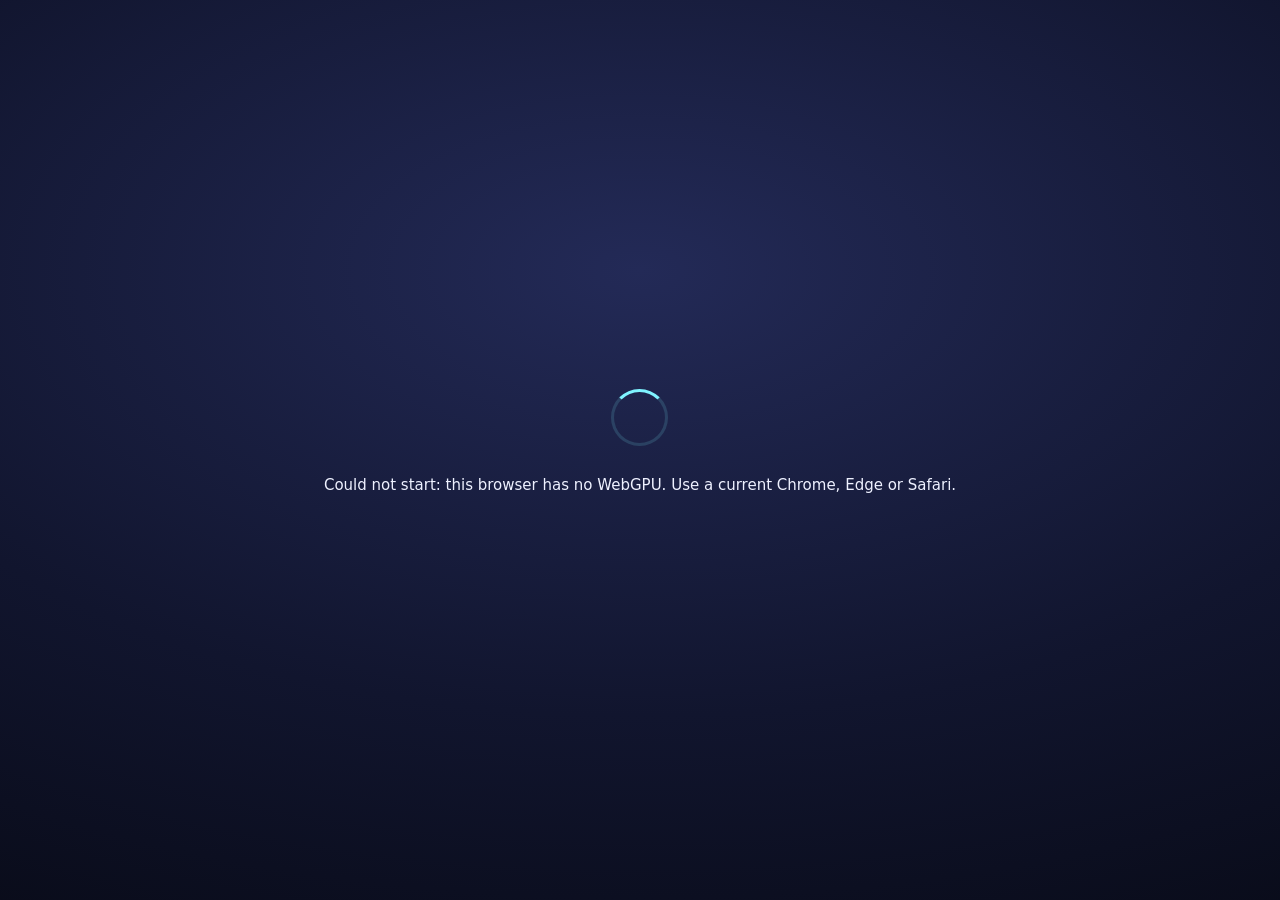
<file: web/index.html>
<!doctype html>
<html lang="en">
<head>
<meta charset="utf-8">
<meta name="viewport" content="width=device-width,initial-scale=1,viewport-fit=cover">
<title>Amni-Companion</title>
<meta name="description" content="A 3D AI companion for your browser: bring your own model and AI key, talk to it, and see it in AR with body tracking. Everything runs on your device.">
<meta name="theme-color" content="#0b0f1f">
<link rel="manifest" href="manifest.webmanifest">
<link rel="icon" href="icons/icon-192.png">
<link rel="apple-touch-icon" href="icons/icon-180.png">
<link rel="stylesheet" href="css/app.css">
<script type="importmap">{"imports":{"three":"./vendor/three/three.module.js"}}</script>
</head>
<body>
<video id="cam" playsinline muted></video>
<canvas id="stage"></canvas>
<div id="hud">
<header class="bar">
<div class="brand"><svg viewBox="0 0 32 32" aria-hidden="true"><defs><linearGradient id="lg" x1="0" y1="0" x2="1" y2="1"><stop offset="0" stop-color="#7ff3ff"/><stop offset="1" stop-color="#a98bff"/></linearGradient></defs><ellipse cx="16" cy="26" rx="11" ry="3.5" fill="none" stroke="url(#lg)" stroke-width="2"/><circle cx="16" cy="9" r="4" fill="url(#lg)"/><path d="M10 23c0-6 2.5-9 6-9s6 3 6 9" fill="url(#lg)"/></svg><b>Amni-Companion</b><span id="who"></span></div>
<nav>
<button id="camBtn" title="Camera AR: see your companion over your camera, with body tracking" aria-label="Camera AR"><svg viewBox="0 0 24 24"><path d="M4 8h3l2-3h6l2 3h3v11H4z"/><circle cx="12" cy="13" r="3.5"/></svg></button>
<button id="arBtn" hidden title="Place in your room (WebXR AR)" aria-label="Place in your room"><svg viewBox="0 0 24 24"><path d="M12 3 4 7.5v9L12 21l8-4.5v-9z"/><path d="M4 7.5 12 12l8-4.5M12 12v9"/></svg></button>
<button data-panel="models" title="Models" aria-label="Models"><svg viewBox="0 0 24 24"><circle cx="12" cy="6" r="3"/><path d="M6 21c0-6 2.5-10 6-10s6 4 6 10"/></svg></button>
<button data-panel="brain" title="AI brain" aria-label="AI brain"><svg viewBox="0 0 24 24"><path d="M9 4a3 3 0 0 0-3 3 3 3 0 0 0-2 5 3 3 0 0 0 2 5 3 3 0 0 0 3 3h1V4zM15 4a3 3 0 0 1 3 3 3 3 0 0 1 2 5 3 3 0 0 1-2 5 3 3 0 0 1-3 3h-1V4z"/></svg></button>
<button data-panel="settings" title="Settings" aria-label="Settings"><svg viewBox="0 0 24 24"><circle cx="12" cy="12" r="3"/><path d="M12 2v3M12 19v3M2 12h3M19 12h3M4.9 4.9l2.1 2.1M17 17l2.1 2.1M4.9 19.1 7 17M17 7l2.1-2.1"/></svg></button>
</nav>
</header>
<div id="bubble" class="bubble" hidden></div>
<div id="status" class="status" hidden></div>
<div id="toast" class="toast" hidden></div>
<div id="log" class="log" hidden></div>
<div id="chips" class="chips"><button data-act="emote:wave">Wave</button><button data-act="anim:dance">Dance</button><button data-act="sit">Sit</button><button data-act="anim:jump">Jump</button><button data-act="walk:user">Come here</button><button data-act="walk:roam">Explore</button><button data-say="Tell me a joke">Joke</button><button id="mirrorChip" data-act="mirror" hidden>Mirror me</button></div>
<form id="chat" autocomplete="off"><button id="logBtn" type="button" title="Conversation" aria-label="Conversation"><svg viewBox="0 0 24 24"><path d="M4 5h16v11H9l-5 4z"/></svg></button><input id="say" placeholder="Say something…" enterkeyhint="send" aria-label="Message"><button id="mic" type="button" title="Talk" aria-label="Talk"><svg viewBox="0 0 24 24"><rect x="9" y="3" width="6" height="11" rx="3"/><path d="M5 11a7 7 0 0 0 14 0M12 18v3"/></svg></button><button id="send" type="submit" title="Send" aria-label="Send"><svg viewBox="0 0 24 24"><path d="M4 12 20 4l-6 16-3-7z"/></svg></button></form>
<section class="panel" id="p-models" hidden>
<header><h2>Models</h2><button class="x" aria-label="Close">×</button></header>
<div class="cards" id="stock"></div>
<h3>Your models</h3>
<p class="hint">Use any rigged humanoid <b>.glb</b> or <b>.vrm</b> (Mixamo, VRoid, Ready Player Me, Unreal, Blender Rigify, Amni-CAD…). Files stay in this browser.</p>
<div id="mine" class="list"></div>
<label class="btn primary file"><input id="file" type="file" accept=".glb,.vrm,model/gltf-binary" hidden>Add a model</label>
<p id="rig" class="hint"></p>
<label class="row">Size <input id="scale" type="range" min="0.2" max="1.7" step="0.01"></label>
<div id="look" hidden><h3>Look</h3>
<p class="hint">Tune this model's face and clothes. Eyes and nose are found automatically, so this works on your own models too.</p>
<label class="row">Hairstyle <select id="lk-do"><option value="">Model's own</option></select></label>
<label class="row">Hair color <select id="lk-shade"><option value="">Model's own</option></select></label>
<label class="row">Eyeliner <input id="lk-liner" type="range" min="0" max="1" step="0.05"></label>
<label class="row">Liner thickness <input id="lk-thick" type="range" min="0.3" max="2" step="0.05"></label>
<label class="row">Liner wing <input id="lk-wing" type="range" min="0" max="2" step="0.05"></label>
<label class="row">Smooth eyelids <input id="lk-lids" type="range" min="0" max="1" step="0.05"></label>
<label class="row">Clean lid shading <input id="lk-clean" type="range" min="0" max="1" step="0.05"></label>
<label class="row">Smooth nose <input id="lk-nose" type="range" min="0" max="1" step="0.05"></label>
<label class="row col">Parts <textarea id="lk-text" rows="4" spellcheck="false" placeholder="hide choker&#10;tint shirt 0.7 0.8 1&#10;smooth skirt 20"></textarea></label>
<p class="hint">One change per line: <code>hide part</code>, <code>tint part r g b</code> (1 keeps the color), <code>smooth part passes</code> (rounds jagged clothing edges). Parts in this model: <span id="lk-parts"></span></p>
<button class="btn primary" id="lk-apply">Apply look</button> <button class="ghost" id="lk-reset">Reset look</button></div>
<label class="row">Companion name <input id="cname" placeholder="Uses the model's name"></label>
<label class="row">Personality <select id="persona"><option value="auto">Match the model</option><option value="holo">Holo: bubbly and playful</option><option value="dex">Dex: calm engineer</option><option value="neutral">Friendly and neutral</option></select></label>
</section>
<section class="panel" id="p-brain" hidden>
<header><h2>AI brain</h2><button class="x" aria-label="Close">×</button></header>
<p class="hint">The built-in offline brain knows a few dozen things and works with no network. For real conversation, connect any AI service with your own key. Your key is saved only in this browser and sent only to the service you pick, directly.</p>
<label class="row">Service <select id="provider"></select></label>
<label class="row" id="r-base">Base URL <input id="base" spellcheck="false"></label>
<label class="row" id="r-model">Model <input id="model" spellcheck="false"></label>
<label class="row" id="r-key">API key <span class="keybox"><input id="key" type="password" spellcheck="false" autocomplete="off"><button type="button" id="showKey" class="ghost">Show</button></span></label>
<p class="hint" id="brainNote"></p>
<label class="row col">Extra personality notes <textarea id="personality" rows="3" placeholder="e.g. Loves astronomy. Calls me captain."></textarea></label>
<label class="check"><input type="checkbox" id="remember"> Remember our conversation on this device</label>
<div class="btns"><button class="btn" id="testBrain" type="button">Test connection</button><button class="btn ghost" id="forget" type="button">Clear conversation</button></div>
</section>
<section class="panel" id="p-settings" hidden>
<header><h2>Settings</h2><button class="x" aria-label="Close">×</button></header>
<h3>Camera AR and senses</h3>
<p class="hint">Recognition runs entirely on this device with MediaPipe. No video or images leave it, unless you ask a connected AI brain what it sees; then it gets one snapshot.</p>
<label class="row">Camera <select id="camera"><option value="user">Front (selfie)</option><option value="environment">Back</option></select></label>
<label class="check"><input type="checkbox" data-sense="pose"> Body: waves, claps, pointing, poses</label>
<label class="check"><input type="checkbox" data-sense="hands"> Hands: thumbs up, peace, heart…</label>
<label class="check"><input type="checkbox" data-sense="face"> Face: smiles, surprise, nods, winks</label>
<label class="check"><input type="checkbox" data-sense="objects"> Objects you show it</label>
<label class="check"><input type="checkbox" id="react"> React out loud to what it notices</label>
<label class="check"><input type="checkbox" id="mirror"> Mirror me like a reflection (body tracking)</label>
<h3>Voice</h3>
<label class="check"><input type="checkbox" id="speak"> Speak replies</label>
<label class="row">Voice <select id="voice"></select></label>
<label class="row">Speed <input id="rate" type="range" min="0.7" max="1.7" step="0.05"></label>
<label class="row">Listening <select id="listen"><option value="push">Tap the mic to talk</option><option value="hands">Hands-free (keeps listening)</option></select></label>
<p class="hint" id="voiceNote"></p>
<h3>Privacy</h3>
<p class="hint">No accounts, no servers, no analytics. Models, settings and keys live in this browser's storage. Voice input uses your browser's speech service, which may run in the cloud (Chrome uses Google; Safari uses Apple) unless your browser supports on-device recognition.</p>
<div class="btns"><button class="btn ghost danger" id="wipe" type="button">Erase everything</button></div>
<h3>About</h3>
<p class="hint">Amni-Companion <span id="ver"></span> by Amniscient. Free software under the <a href="https://www.gnu.org/licenses/agpl-3.0.html" target="_blank" rel="noopener">AGPL-3.0</a>. <a href="https://github.com/Amnibro/amni-companion" target="_blank" rel="noopener">Source code</a>. Its core (rig mapping, body tracking, gesture recognition, offline brain) is written in Helium. Credits: three.js (MIT), MediaPipe (Apache-2.0), Quaternius Universal Animation Library (CC0), MakeHuman and MPFB assets (CC0).</p>
</section>
<div id="drop" class="drop" hidden><div>Drop a <b>.glb</b> or <b>.vrm</b> to bring it to life</div></div>
<div id="loading" class="loading"><div class="ring"></div><p id="loadMsg">Waking up…</p></div>
</div>
<script type="module" src="js/app.js"></script>
</body>
</html>
</file>
<file: web/css/app.css>
:root{--bg:#0b0f1f;--bg2:#1a1f3d;--glass:rgba(18,22,44,.67);--glass2:rgba(28,34,66,.78);--line:rgba(160,180,255,.18);--text:#eef1ff;--dim:#a9b0d6;--a1:#7ff3ff;--a2:#a98bff;--danger:#ff7a8a;--r:14px;--safe-b:env(safe-area-inset-bottom,0px);--safe-t:env(safe-area-inset-top,0px)}
*{box-sizing:border-box}
[hidden]{display:none!important}
html,body{margin:0;height:100%;overflow:hidden;background:radial-gradient(120% 90% at 50% 30%,#232a57 0%,#11152e 55%,#070914 100%) fixed;color:var(--text);font:15px/1.45 system-ui,-apple-system,"Segoe UI",Roboto,sans-serif;-webkit-tap-highlight-color:transparent;touch-action:manipulation}
body.camera{background:#000}
#cam{position:fixed;inset:0;width:100%;height:100%;object-fit:cover;display:none}
body.camera #cam{display:block}
body.camera.selfie #cam{transform:scaleX(-1)}
#stage{position:fixed;inset:0;width:100%;height:100%;display:block;touch-action:none}
#hud{position:fixed;inset:0;pointer-events:none}
:where(#hud>*){pointer-events:auto}
.bar{position:absolute;top:0;left:0;right:0;display:flex;align-items:center;justify-content:space-between;gap:7px;padding:calc(10px + var(--safe-t)) 14px 10px;background:linear-gradient(180deg,rgba(7,9,20,.55),transparent)}
.brand{display:flex;align-items:center;gap:7px;min-width:0}
.brand svg{width:28px;height:28px;flex:none}
.brand b{font-size:15px;letter-spacing:.2px;white-space:nowrap}
#who{color:var(--dim);font-size:13px;white-space:nowrap;overflow:hidden;text-overflow:ellipsis}
#who:before{content:"· "}
#who:empty:before{content:""}
nav{display:flex;gap:7px}
nav button,#chat button,.x{width:42px;height:42px;border-radius:12px;border:1px solid var(--line);background:var(--glass);color:var(--text);display:grid;place-items:center;cursor:pointer;backdrop-filter:blur(14px);-webkit-backdrop-filter:blur(14px);padding:0}
nav button svg,#chat button svg{width:21px;height:21px;fill:none;stroke:currentColor;stroke-width:1.7;stroke-linecap:round;stroke-linejoin:round}
nav button.on,#chat button.on{border-color:var(--a1);box-shadow:0 0 0 1px var(--a1) inset,0 0 14px rgba(127,243,255,.35);color:var(--a1)}
button:focus-visible,input:focus-visible,select:focus-visible,textarea:focus-visible{outline:2px solid var(--a1);outline-offset:2px}
#chat{position:absolute;left:50%;transform:translateX(-50%);bottom:calc(14px + var(--safe-b));width:min(700px,calc(100% - 28px));display:flex;gap:7px;align-items:center;padding:7px;border-radius:18px;background:var(--glass);border:1px solid var(--line);backdrop-filter:blur(18px);-webkit-backdrop-filter:blur(18px)}
#chat input{flex:1;min-width:0;height:42px;border:0;background:transparent;color:var(--text);font:inherit;font-size:17px;padding:0 7px;outline:none}
#chat input::placeholder{color:var(--dim)}
#chat #send{background:linear-gradient(135deg,var(--a1),var(--a2));color:#0b0f1f;border:0}
#mic.listening{animation:pulse 1.2s infinite;color:var(--a1);border-color:var(--a1)}
@keyframes pulse{50%{box-shadow:0 0 0 7px rgba(127,243,255,.12)}}
.chips{position:absolute;left:50%;transform:translateX(-50%);bottom:calc(77px + var(--safe-b));width:min(700px,calc(100% - 28px));display:flex;gap:7px;overflow-x:auto;scrollbar-width:none;padding:2px}
.chips::-webkit-scrollbar{display:none}
.chips button{flex:none;height:35px;padding:0 14px;border-radius:999px;border:1px solid var(--line);background:var(--glass);color:var(--text);font:inherit;font-size:14px;cursor:pointer;backdrop-filter:blur(14px);-webkit-backdrop-filter:blur(14px)}
.chips button:hover,.chips button.on{border-color:var(--a1);color:var(--a1)}
.bubble{position:absolute;max-width:min(370px,calc(100% - 28px));padding:10px 14px;border-radius:17px;background:var(--glass2);border:1px solid var(--line);backdrop-filter:blur(14px);-webkit-backdrop-filter:blur(14px);transform:translate(-50%,-100%);font-size:15px;box-shadow:0 7px 28px rgba(0,0,0,.35);transition:opacity .3s;pointer-events:none}
.bubble:after{content:"";position:absolute;left:50%;bottom:-7px;width:14px;height:14px;background:inherit;border-right:1px solid var(--line);border-bottom:1px solid var(--line);transform:translateX(-50%) rotate(45deg)}
.bubble.thinking{color:var(--dim)}
.status{position:absolute;top:calc(70px + var(--safe-t));left:50%;transform:translateX(-50%);padding:7px 14px;border-radius:999px;background:var(--glass);border:1px solid var(--line);font-size:13px;color:var(--dim);backdrop-filter:blur(14px)}
.toast{position:absolute;top:calc(70px + var(--safe-t));right:14px;max-width:min(420px,calc(100% - 28px));padding:10px 14px;border-radius:var(--r);background:var(--glass2);border:1px solid var(--line);font-size:14px;backdrop-filter:blur(14px);box-shadow:0 7px 28px rgba(0,0,0,.35)}
.log{position:absolute;left:50%;transform:translateX(-50%);bottom:calc(128px + var(--safe-b));width:min(700px,calc(100% - 28px));max-height:42vh;overflow:auto;padding:14px;border-radius:var(--r);background:var(--glass2);border:1px solid var(--line);backdrop-filter:blur(18px);display:flex;flex-direction:column;gap:7px}
.log p{margin:0;padding:7px 10px;border-radius:12px;max-width:85%}
.log .user{align-self:flex-end;background:rgba(127,243,255,.12)}
.log .bot{align-self:flex-start;background:rgba(169,139,255,.14)}
.log .sys{align-self:center;color:var(--dim);font-size:13px}
.panel{position:absolute;top:calc(67px + var(--safe-t));right:14px;bottom:calc(14px + var(--safe-b));width:min(400px,calc(100% - 28px));overflow:auto;padding:14px 21px 21px;border-radius:18px;background:var(--glass2);border:1px solid var(--line);backdrop-filter:blur(21px);-webkit-backdrop-filter:blur(21px);box-shadow:0 14px 42px rgba(0,0,0,.45);z-index:3}
.panel header{display:flex;align-items:center;justify-content:space-between;position:sticky;top:-14px;margin:-14px -21px 7px;padding:14px 21px 7px;background:inherit;z-index:1}
.panel h2{margin:0;font-size:18px}
.panel h3{margin:21px 0 7px;font-size:13px;text-transform:uppercase;letter-spacing:.7px;color:var(--a1)}
.x{width:35px;height:35px;font-size:21px}
.hint{color:var(--dim);font-size:13px;margin:7px 0}
.hint a{color:var(--a1)}
.row{display:flex;align-items:center;justify-content:space-between;gap:14px;margin:10px 0;font-size:14px}
.row.col{flex-direction:column;align-items:stretch}
.row input:not([type=range]),.row select,.row textarea{flex:1;min-width:0;max-width:230px;height:38px;padding:0 10px;border-radius:10px;border:1px solid var(--line);background:rgba(7,9,20,.45);color:var(--text);font:inherit;font-size:14px}
.row.col textarea{max-width:none;height:auto;padding:7px 10px;resize:vertical}
.row input[type=range]{flex:1;max-width:230px;accent-color:var(--a1)}
.keybox{display:flex;gap:7px;flex:1;max-width:230px}
.keybox input{max-width:none!important}
.check{display:flex;gap:10px;align-items:center;margin:10px 0;font-size:14px;cursor:pointer}
.check input{width:18px;height:18px;accent-color:var(--a1)}
.btns{display:flex;gap:7px;flex-wrap:wrap;margin-top:14px}
.btn{height:38px;padding:0 14px;border-radius:10px;border:1px solid var(--line);background:rgba(127,243,255,.1);color:var(--text);font:inherit;font-size:14px;cursor:pointer;display:inline-flex;align-items:center;justify-content:center}
.btn.primary{background:linear-gradient(135deg,var(--a1),var(--a2));color:#0b0f1f;border:0;font-weight:700;width:100%;margin-top:7px}
.btn.ghost,.ghost{background:transparent;border:1px solid var(--line);color:var(--text);border-radius:10px;padding:0 10px;cursor:pointer;font:inherit;font-size:13px}
.btn.danger{color:var(--danger);border-color:rgba(255,122,138,.4)}
.cards{display:grid;grid-template-columns:repeat(3,1fr);gap:7px}
.card{border:1px solid var(--line);border-radius:var(--r);background:rgba(7,9,20,.35);color:var(--text);padding:7px;cursor:pointer;text-align:center;font:inherit;font-size:13px}
.card img,.card .ph{width:100%;aspect-ratio:3/4;object-fit:cover;border-radius:10px;display:block;background:linear-gradient(170deg,#2a3270,#151a38);margin-bottom:7px}
.card.on{border-color:var(--a1);box-shadow:0 0 0 1px var(--a1) inset}
.list{display:flex;flex-direction:column;gap:7px}
.item{display:flex;align-items:center;gap:7px;padding:7px 10px;border-radius:12px;border:1px solid var(--line);background:rgba(7,9,20,.35)}
.item.on{border-color:var(--a1)}
.item span{flex:1;min-width:0;overflow:hidden;text-overflow:ellipsis;white-space:nowrap;cursor:pointer}
.item small{color:var(--dim)}
.drop{position:absolute;inset:0;display:grid;place-items:center;background:rgba(7,9,20,.7);border:2px dashed var(--a1);font-size:21px;z-index:5}
.loading{position:absolute;inset:0;display:grid;place-content:center;justify-items:center;gap:14px;background:radial-gradient(120% 90% at 50% 30%,#232a57 0%,#11152e 55%,#070914 100%);z-index:7;transition:opacity .5s}
.loading.done{opacity:0;pointer-events:none}
.ring{width:57px;height:57px;border-radius:50%;border:3px solid rgba(127,243,255,.15);border-top-color:var(--a1);animation:spin 1s linear infinite}
@keyframes spin{to{transform:rotate(360deg)}}
@media (max-width:670px){.brand b{display:none}.panel{top:auto;left:7px;right:7px;width:auto;max-height:78vh;bottom:calc(7px + var(--safe-b))}nav button{width:40px;height:40px}}
@media (prefers-reduced-motion:reduce){*{animation:none!important;transition:none!important}}
</file>
